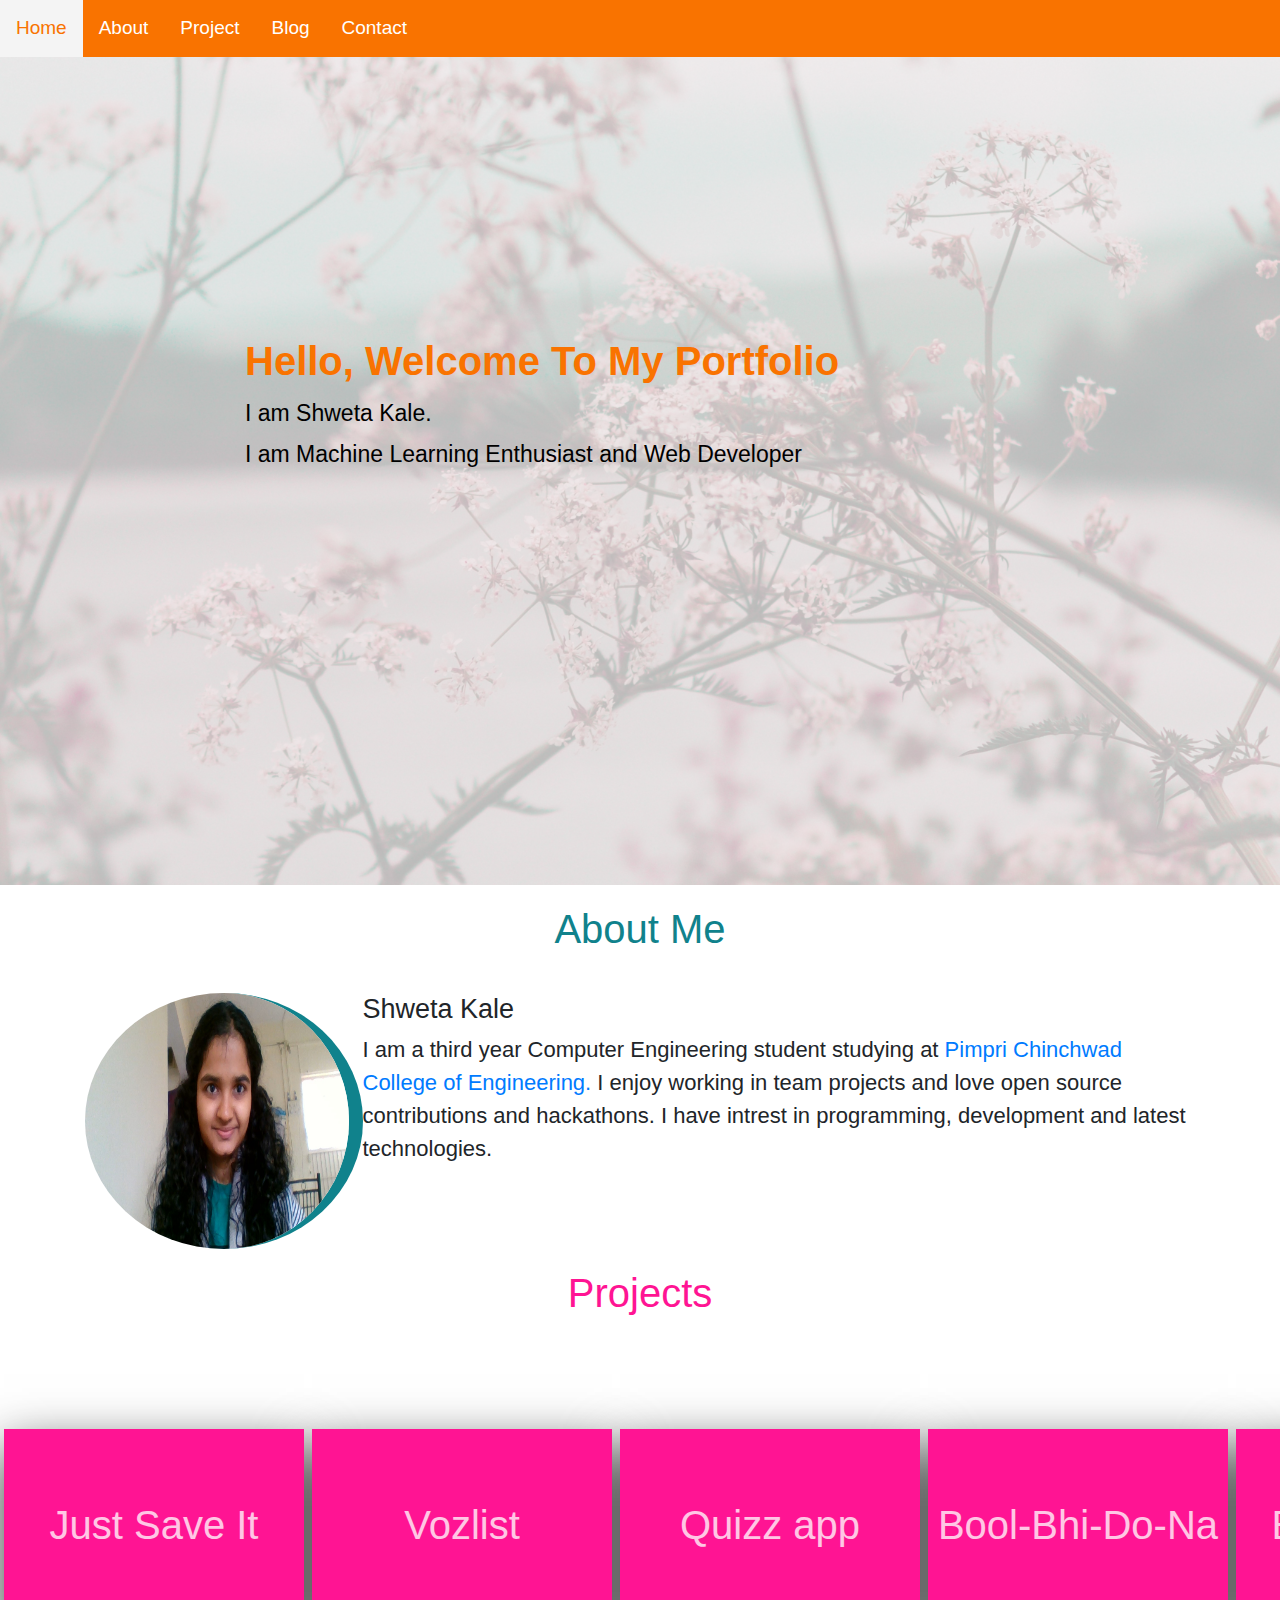
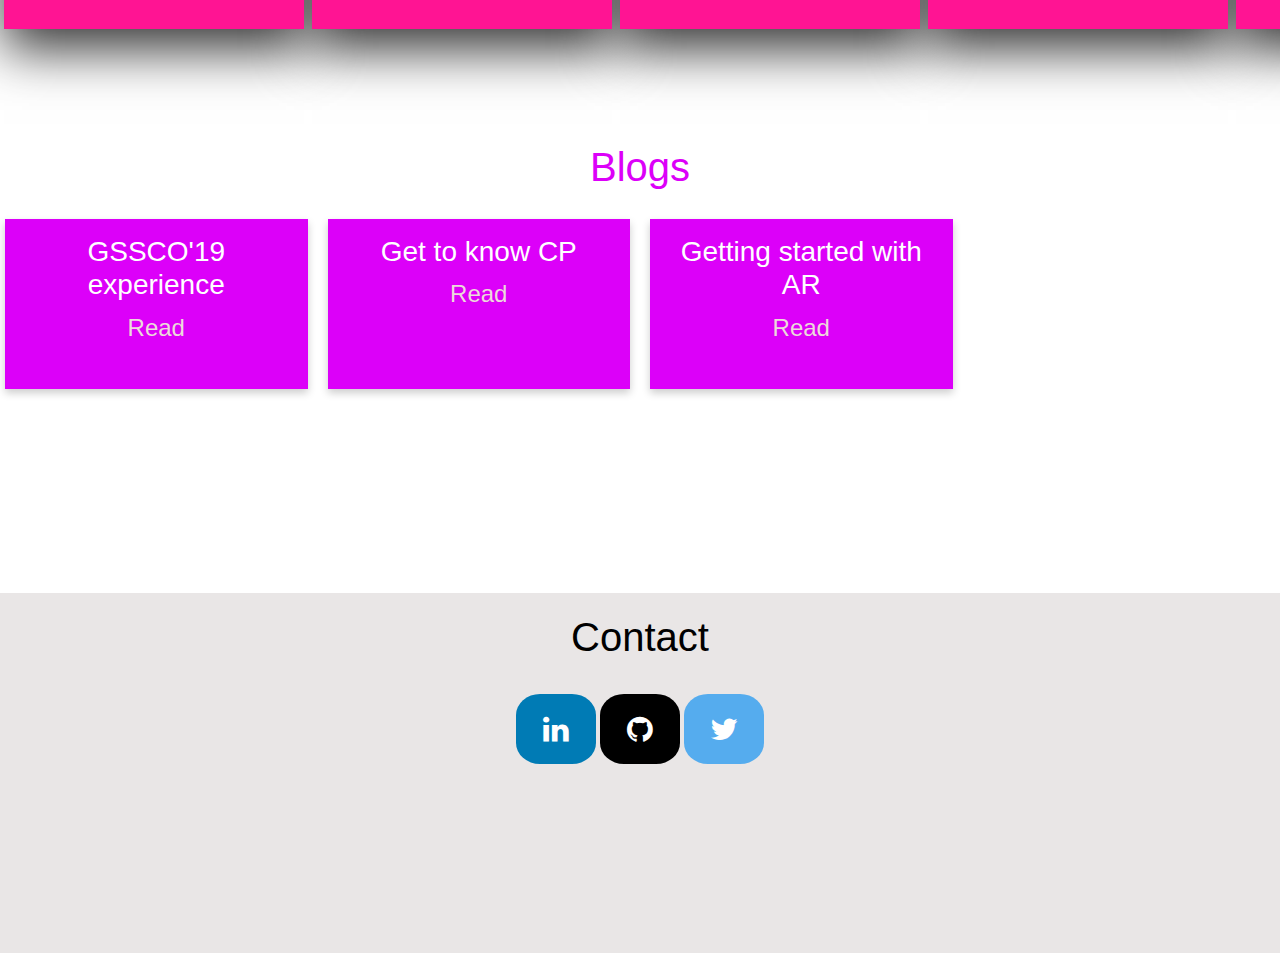
<file: index.html>
<!DOCTYPE html>
<html>
<head>
	<meta name="viewport" content="width=device-width, initial-scale=1">
	<link rel="stylesheet" href="https://cdnjs.cloudflare.com/ajax/libs/font-awesome/4.7.0/css/font-awesome.min.css">
	 <link rel="stylesheet" href="https://maxcdn.bootstrapcdn.com/bootstrap/4.0.0/css/bootstrap.min.css" integrity="sha384-Gn5384xqQ1aoWXA+058RXPxPg6fy4IWvTNh0E263XmFcJlSAwiGgFAW/dAiS6JXm" crossorigin="anonymous">
   
	<link rel="stylesheet" type="text/css" href="index.css">
	<title>Shweta Kale</title>
</head>
<body>
	<nav class="nav" id="myNav">
		<a href="#home">Home</a>
		<a href="#about">About</a>
		<a href="#project">Project</a>
		<a href="#blog">Blog</a>
		<a href="#contact">Contact</a>
		<a href="javascript:void(0);" class="icon" onclick="myFunction()">
    		<i class="fa fa-bars"></i>
  		</a>
	</nav>

	<header class="header">
		<div class="overlay"></div>
	   	<div class="container">
	   		<div class="description ">
	  		<h1>Hello, Welcome To My Portfolio</h1>
	  		<p>
			  I am Shweta Kale.<br>
			  I am Machine Learning Enthusiast and Web Developer
			</p>
	  	</div>
	   	</div>
 	</header>


	<div class="about" id="about">
		<div class="container">
		  <h1>About Me</h1>
			<div class="row-about">
				<div class="column-about about-left">
					<img src="me.jpg">
				</div>
				<div class="column-about about-intro about-right">
					<h3>Shweta Kale</h3>
					<p>
					   I am a third year Computer Engineering student studying at <a href="https://pccoe.bodhi-tree.in/">Pimpri Chinchwad College of Engineering.</a> I enjoy working in team projects and love open source contributions and hackathons. I have intrest in programming, development and latest technologies.
					</p>
				</div>
			</div>
		</div>
	</div>

	<div id="project">
		<h1 class="project">Projects</h1>
		<div class="container-project">

			<div class="card-project">
				<div class="face face1">
					<div class="content">
						<h1>Just Save It</h1>
					</div>
				</div>
				<div class="face face2">
					<div class="content">
						<p>A chrome extension to save important profile links. I use it as it saves time to paste link when asked in any forms or easy to share.</p>
					</div>
				</div>
			</div>

			<div class="card-project">
				<div class="face face1">
					<div class="content">
						<h1>Vozlist</h1>
					</div>
				</div>
				<div class="face face2">
					<div class="content">
						<p>A voice controlled to-do list. It was a team project and made with simple HTML,CSS and JS.</p>
					</div>
				</div>
			</div>	

			<div class="card-project">
				<div class="face face1">
					<div class="content">
						<h1>Quizz app</h1>
					</div>
				</div>
				<div class="face face2">
					<div class="content">
						<p>A react based quiz app which has almost 400+ multiple choice questions to help you prepare for SAT,TOFEL exams.</p>
					</div>
				</div>
			</div>

			<div class="card-project">
				<div class="face face1">
					<div class="content">
						<h1>Bool-Bhi-Do-Na</h1>
					</div>
				</div>
				<div class="face face2">
					<div class="content">
						<p>If you hae something you want to say but no one to share with, then write it here and it will digest any of your thoughts. You read correct, write whatever is in your mind and relax.</p>
					</div>
				</div>
			</div>

			<div class="card-project">
				<div class="face face1">
					<div class="content">
						<h1>Ball Tracking</h1>
					</div>
				</div>
				<div class="face face2">
					<div class="content">
						<p>I worked on rubdgy ball detection and tracking using Computer Vision algorithm. I got an opportunity to implement different segmentation algorithms in this project including YOLO,SSD,FastRCNN.</p>
					</div>
				</div>
			</div>
			
			<div class="card-project">
				<div class="face face1">
					<div class="content">
						<h1>Omega Enteerprises</h1>
					</div>
				</div>
				<div class="face face2">
					<div class="content">
						<p>It is a kitchen interiors website I made as a freelance project. It is the first website I hosted using a paid domain service.</p>
					</div>
				</div>
			</div>

		</div>
	</div>

	<div id="blog">
		<h1 class="blog">Blogs</h1>
		<div class="row-blog">
			<div class="column-blog">
				<div class="card-blog">
					<h3>GSSCO'19 experience</h3>
					<a href="https://medium.com/@shwetakale144/contribution-to-open-source-gssoc19-7a5fcc2ad709">Read</a>
				</div>
			</div>

			<div class="column-blog">
				<div class="card-blog">
					<h3>Get to know CP</h3>
					<a href="https://www.noobtodev.com/articles/get-to-know-competitive-programming">Read</a>
				</div>
			</div>

			<div class="column-blog">
				<div class="card-blog">
					<h3>Getting started with AR</h3>
					<a href="https://medium.com/@shwetakale144/getting-started-with-augmented-reality-and-unity-877310af8aec">Read</a>
				</div>
			</div>
		</div>
	</div>

	<div id="contact">
		<h1 class="contact">Contact</h1>
		<div class="container-contact">
		<a href="https://www.linkedin.com/in/shweta-kale-329674176/" class="fa fa-linkedin icon"></a>
		<a href="https://github.com/raibove" class="fa fa-github icon"></a>
		<a href="https://twitter.com/ShwetaK61800808" class="fa fa-twitter icon"></a>
		</div>
	</div>
	<script>
		function myFunction() {
		  var x = document.getElementById("myNav");
		  if (x.className === "nav") {
		    x.className += " responsiveNav";
		  } else {
		    x.className = "nav";
		  }
		}
	</script>
</body>
</html>
</file>
<file: index.css>
*{
	box-sizing: border-box;
	margin: 0;
	padding: 0;
}

.nav{
	background:#F97300;
	overflow: hidden;
}

.nav a{
	display: block;
	float: left;
	color: white;
	text-align: center;
	padding: 14px 16px;
	text-decoration: none;
	font-size: 19px;
}

.nav a:hover{
	background: #f4f4f4;
	color: #F97300;
}
.nav .icon {
  display: none;
}

.header{
	position: relative;
	background-image: url('1.jpg');
	background-size: cover;
	background-position: center;
	height: 92vh;
}

.overlay{
	position: absolute;
	min-height: 100%;
	min-width: 100%;
	left: 0;
	top: 0;
	background: rgba(244, 244, 244,0.75);
}

.description{
    position: absolute;
    top: 30%;
    margin: auto;
    padding: 2em 10em;

}
.description h1{
	color:#F97300;
	font-weight: 600;
}
.description p{
	color:black;
	font-size: 23px;
	font-weight: 470;
	line-height: 1.8;
}

#about{
	padding:0 0 10px 0;
}
.about{
	position: relative;
}

.column-about{
	float: left;
}
.about-left{
	width: 25%;
}
.about-right{
	width:75%;
}
.row-about:after {
  content: "";
  display: table;
  clear: both;
}

.about h1{
	color:#10828C;
	margin: 0.5em 0 1em 0;
	text-align: center;
}
.about img{
	height: 16em;
    width: 100%;
	border-right:14px solid #10828C;
    border-radius: 50%
}
.column-about h3{
	font-size: 27px;
}
.column-about p{
	font-size: 22px;
}
#project{
	margin:10px 0;
}
.project{
	color:#ff1493;
	text-align: center;
}
.container-project{
    position: relative;
    display: flex;
    justify-content: space-between;

	flex-wrap: nowrap;
  	overflow-x: auto;
}

.container-project .card-project{
    position: relative;
    cursor: pointer;
    margin: 4px;
    flex: 0 0 auto;
}

.container-project .card-project .face{
    width: 300px;
    height: 200px;
    transition: 0.5s;
}

.container-project .card-project .face.face1{
    position: relative;
    background: #ff1493;
    display: flex;
    justify-content: center;
    align-items: center;
    z-index: 1;
    transform: translateY(100px);
}

.container-project .card-project:hover .face.face1{
    background: #ff1493;
    transform: translateY(0);
}

.container-project .card-project .face.face1 .content{
    opacity: 0.76;
    color: white;
    transition: 0.5s;
    text-align: center;
}

.container-project .card-project:hover .face.face1 .content{
    opacity: 1;
}

.container-project .card-project .face.face1 .content h3{
    margin: 8px 0 0 0;
    padding: 0;
    color: #fff;
    text-align: center;
    font-size: 1.5em;
}

.container-project .card-project .face.face2{
    position: relative;
    background: #fff;
    display: flex;
    justify-content: center;
    align-items: center;
    padding: 20px;
    box-sizing: border-box;
    box-shadow: 0 20px 50px rgba(0, 0, 0, 0.8);
    transform: translateY(-100px);
}

.container-project .card-project:hover .face.face2{
    transform: translateY(0);
}

.container-project .card-project .face.face2 .content p{
    margin: 0;
    padding: 0;
}

.container-project .card-project .face.face2 .content a{
    margin: 15px 0 0 0;
    display:  inline-block;
    text-decoration: none;
    font-weight: 900;
    color: #333;
    padding: 5px;
    border: 1px solid #333;
}

.container-project .card-project .face.face2 .content a:hover{
    background: #333;
    color: #fff;
}

#blog{
	height: 50vh;
}
.blog{
	color:#dc00f9;
	text-align: center;
	padding-bottom: 20px;
}

.column-blog {
  float: left;
  width: 25%;
  padding: 0 10px;
}
.row-blog {margin: 0 -5px;}
.row-blog:after {
  content: "";
  display: table;
  clear: both;
}
.card-blog {
	box-shadow: 0 4px 8px 0 rgba(0, 0, 0, 0.2);
	padding: 16px;
	height:170px;
	color:white;
	text-align: center;
	background-color: #dc00f9;
}
.card-blog a{
	text-decoration: none;
	font-size: 24px;
	color: rgb(236, 218, 218);
}

#contact{
	padding-bottom:10px;
	height:40vh;
	background-color: rgb(233, 230, 230);
}
.contact{
	color:#000;
	text-align: center;
	padding: 20px 0;
}
.container-contact{
	display: flex;
	justify-content: center;
}
.icon{
	padding: 20px;
	font-size: 30px;
	width: 80px;
	text-align: center;
	text-decoration: none;
	margin: 5px 2px;
	border-radius: 30%;
}
.icon:hover{
	opacity: 0.7;
}

.fa-linkedin{
	background: #007bb5;
  	color: white;
}
.fa-github{
	background-color: black;
	color: white;
}
.fa-twitter{
 background: #55ACEE;
  color: white;
}
@media screen and (max-width: 600px) {

	.nav a:not(:first-child) {display: none;}
  	.nav a.icon {
    	float: right;
    	display: block;
  	}
  	.nav.responsive {position: relative;}
  	.nav.responsiveNav .icon {
	    position: absolute;
	    right: 0;
	    top: 0;
  	}
  	.nav.responsiveNav a {
    	float: none;
    	display: block;
    	text-align: left;
  	}

  	.description{
  		padding: 1em;
  	}

  	.column-about{
  		float: none;
  		align-content: center;
  		margin: auto;
  	}

  	.about h1{
  		margin: 1em 0;
  	}

  	.about img{
  		height: 10em;
  		width: 13em;
  	}


  	 .column-blog {
    width: 100%;
    display: block;
    margin-bottom: 20px;
  	}	
	

	
}
}
</file>
